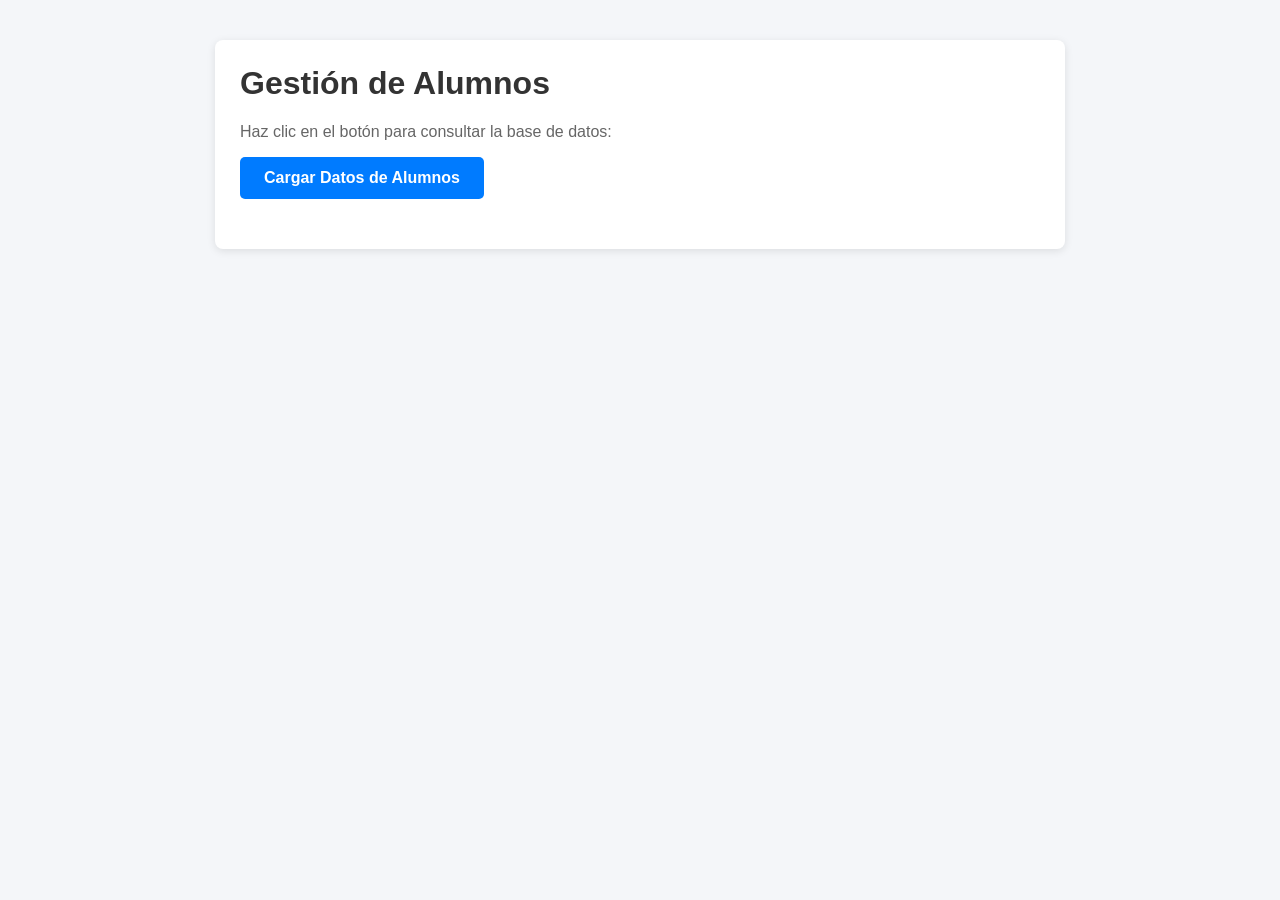
<file: src/main/webapp/index.html>
<!DOCTYPE html>
<html lang="es">
<head>
    <meta charset="UTF-8">
    <title>Gestión de Alumnos</title>
    <link rel="stylesheet" href="styles.css">
</head>
<body>
    <div class="container">
        <h1>Gestión de Alumnos</h1>
        <p>Haz clic en el botón para consultar la base de datos:</p>
        
        <!-- Formulario que envía la petición al Servlet -->
        <form action="consultar" method="GET">
            <button type="submit">Cargar Datos de Alumnos</button>
        </form>

        <div id="resultado">
            <!-- La tabla se cargará aquí al pulsar el botón -->
        </div>
    </div>
</body>
</html>
</file>
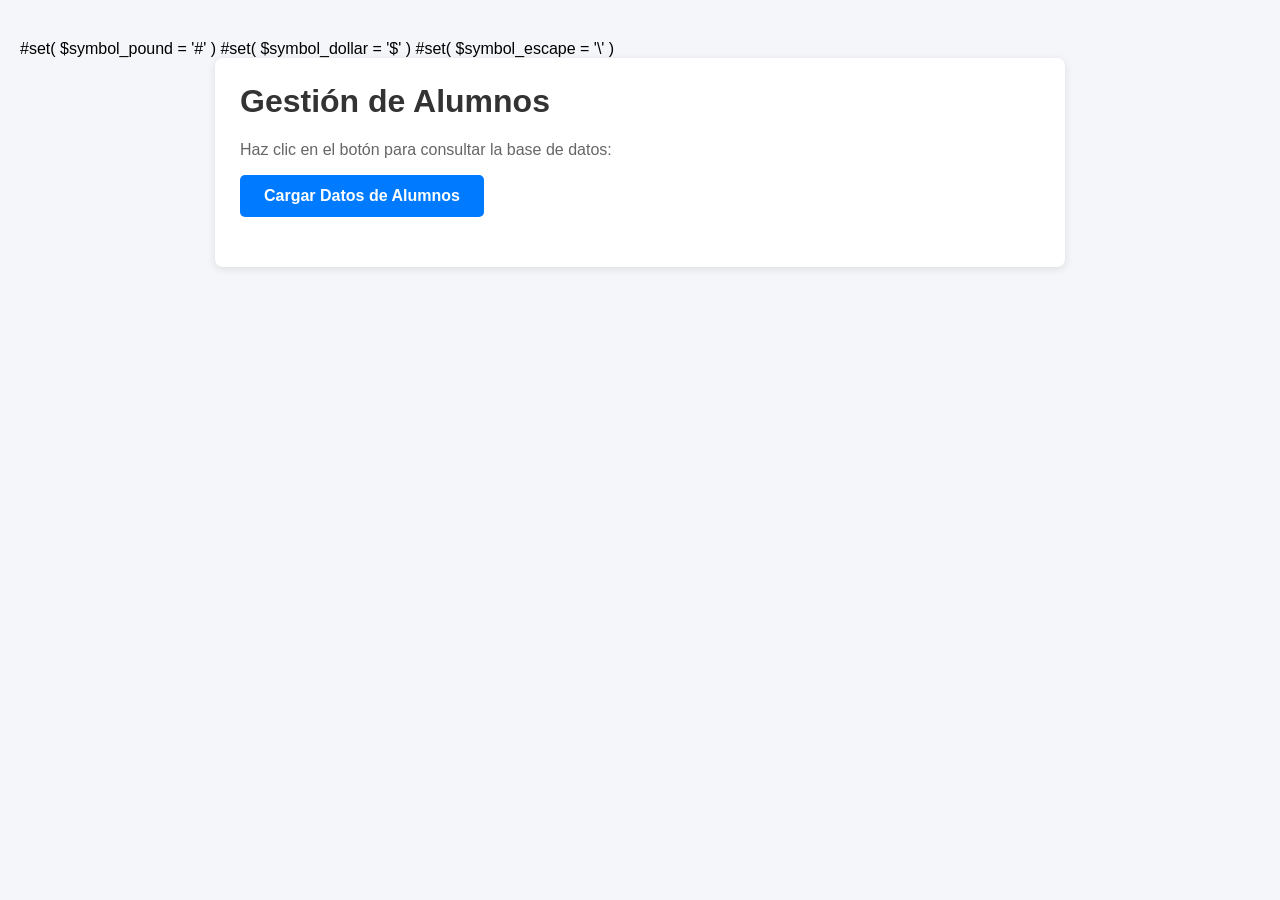
<file: target/generated-sources/archetype/target/classes/archetype-resources/src/main/webapp/index.html>
#set( $symbol_pound = '#' )
#set( $symbol_dollar = '$' )
#set( $symbol_escape = '\' )
<!DOCTYPE html>
<html lang="es">
<head>
    <meta charset="UTF-8">
    <title>Gestión de Alumnos</title>
    <link rel="stylesheet" href="styles.css">
</head>
<body>
    <div class="container">
        <h1>Gestión de Alumnos</h1>
        <p>Haz clic en el botón para consultar la base de datos:</p>
        
        <!-- Formulario que envía la petición al Servlet -->
        <form action="consultar" method="GET">
            <button type="submit">Cargar Datos de Alumnos</button>
        </form>

        <div id="resultado">
            <!-- La tabla se cargará aquí al pulsar el botón -->
        </div>
    </div>
</body>
</html>
</file>
<file: src/main/webapp/styles.css>
/* Estilos generales */
body {
    font-family: Arial, sans-serif;
    background-color: #f4f6f9;
    margin: 0;
    padding: 40px 20px;
}

.container {
    max-width: 800px;
    margin: 0 auto;
    background: #ffffff;
    padding: 25px;
    border-radius: 8px;
    box-shadow: 0 2px 8px rgba(0,0,0,0.1);
}

h1 {
    color: #333333;
    margin-top: 0;
}

p {
    color: #666666;
}

/* Estilo del Botón */
button {
    padding: 12px 24px;
    font-size: 16px;
    font-weight: bold;
    cursor: pointer;
    background-color: #007bff;
    color: white;
    border: none;
    border-radius: 5px;
    transition: background-color 0.2s ease;
}

button:hover {
    background-color: #0056b3;
}

/* Contenedor del resultado */
#resultado {
    margin-top: 25px;
}

/* Estilos para la tabla que devuelve el Servlet */
table {
    width: 100%;
    border-collapse: collapse;
    margin-top: 15px;
}

th, td {
    padding: 10px 12px;
    border: 1px solid #dddddd;
    text-align: left;
}

th {
    background-color: #f2f2f2;
    color: #333333;
}

tr:nth-child(even) {
    background-color: #f9f9f9;
}
</file>
<file: target/generated-sources/archetype/target/classes/archetype-resources/src/main/webapp/styles.css>
/* Estilos generales */
body {
    font-family: Arial, sans-serif;
    background-color: #f4f6f9;
    margin: 0;
    padding: 40px 20px;
}

.container {
    max-width: 800px;
    margin: 0 auto;
    background: #ffffff;
    padding: 25px;
    border-radius: 8px;
    box-shadow: 0 2px 8px rgba(0,0,0,0.1);
}

h1 {
    color: #333333;
    margin-top: 0;
}

p {
    color: #666666;
}

/* Estilo del Botón */
button {
    padding: 12px 24px;
    font-size: 16px;
    font-weight: bold;
    cursor: pointer;
    background-color: #007bff;
    color: white;
    border: none;
    border-radius: 5px;
    transition: background-color 0.2s ease;
}

button:hover {
    background-color: #0056b3;
}

/* Contenedor del resultado */
#resultado {
    margin-top: 25px;
}

/* Estilos para la tabla que devuelve el Servlet */
table {
    width: 100%;
    border-collapse: collapse;
    margin-top: 15px;
}

th, td {
    padding: 10px 12px;
    border: 1px solid #dddddd;
    text-align: left;
}

th {
    background-color: #f2f2f2;
    color: #333333;
}

tr:nth-child(even) {
    background-color: #f9f9f9;
}
</file>
